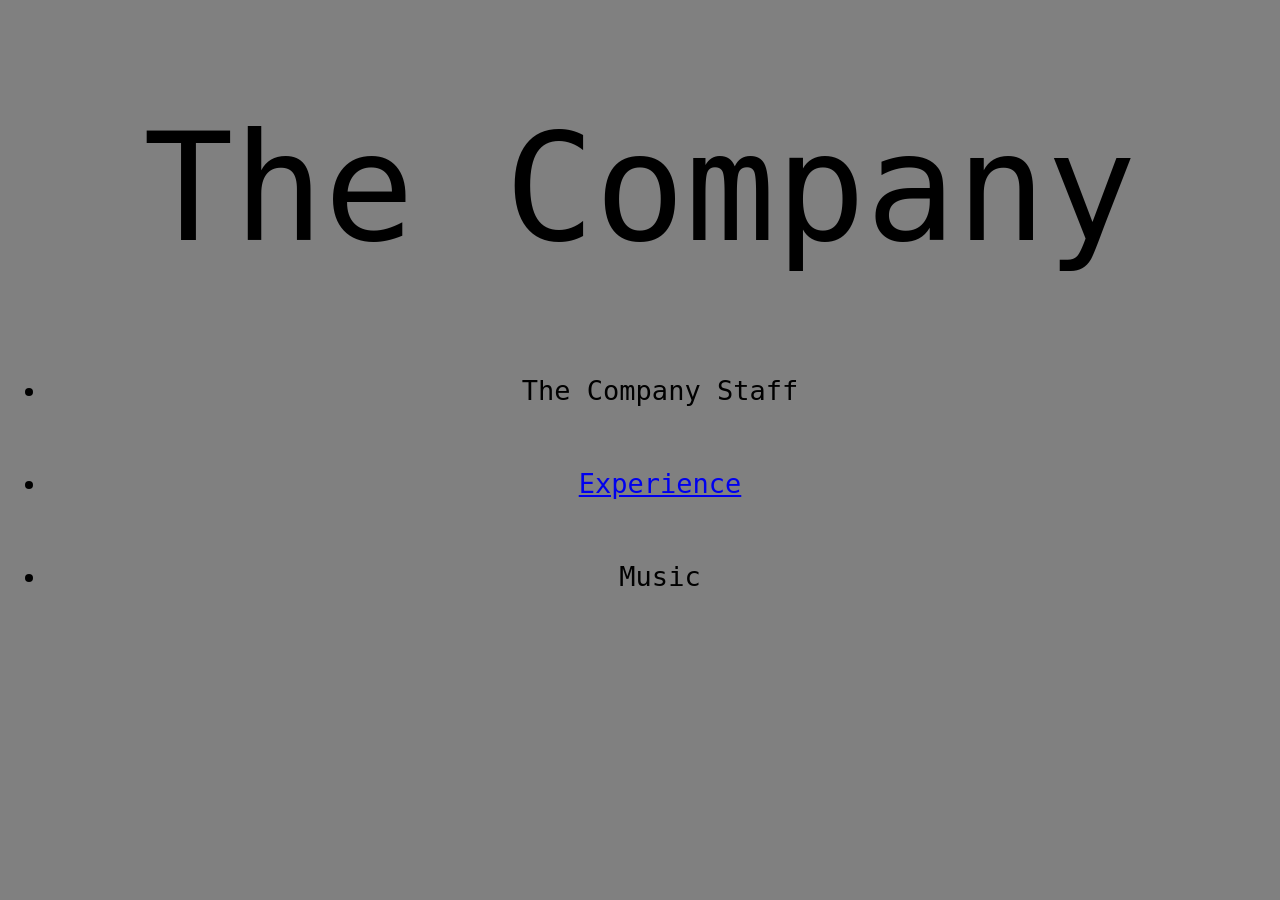
<file: index.html>
<!DOCTYPE html>
<html>
	<head>
		<meta charset="utf-8">
		<meta name="viewport" content="width=device-width">
		<title>The Company</title>

		<link rel="stylesheet" href="style.css">
	</head>

    <body>
        <h1 id="name">The Company</h1>

            <table>
                <ul>
	            <li class="homePageList">The Company Staff</li>
                    <br><br>

		    <li class="homePageList">
			    <a href="xp.html">Experience</a>
		    </li>
                    <br><br>
                    
		    <li class="homePageList">Music</li>
                </ul>
            </table>

          <!--  <form><input type="text" ></form> <input type="email" name="" id=""> -->

    </body>
</html>
</file>
<file: style.css>
* {
	font: 27px monospace, sans-serif;
	text-align: center;
}

h1 {
	font: 150px monospace, sans-serif;
	text-align: center;
}



body {
	background-color: grey;
}
</file>
